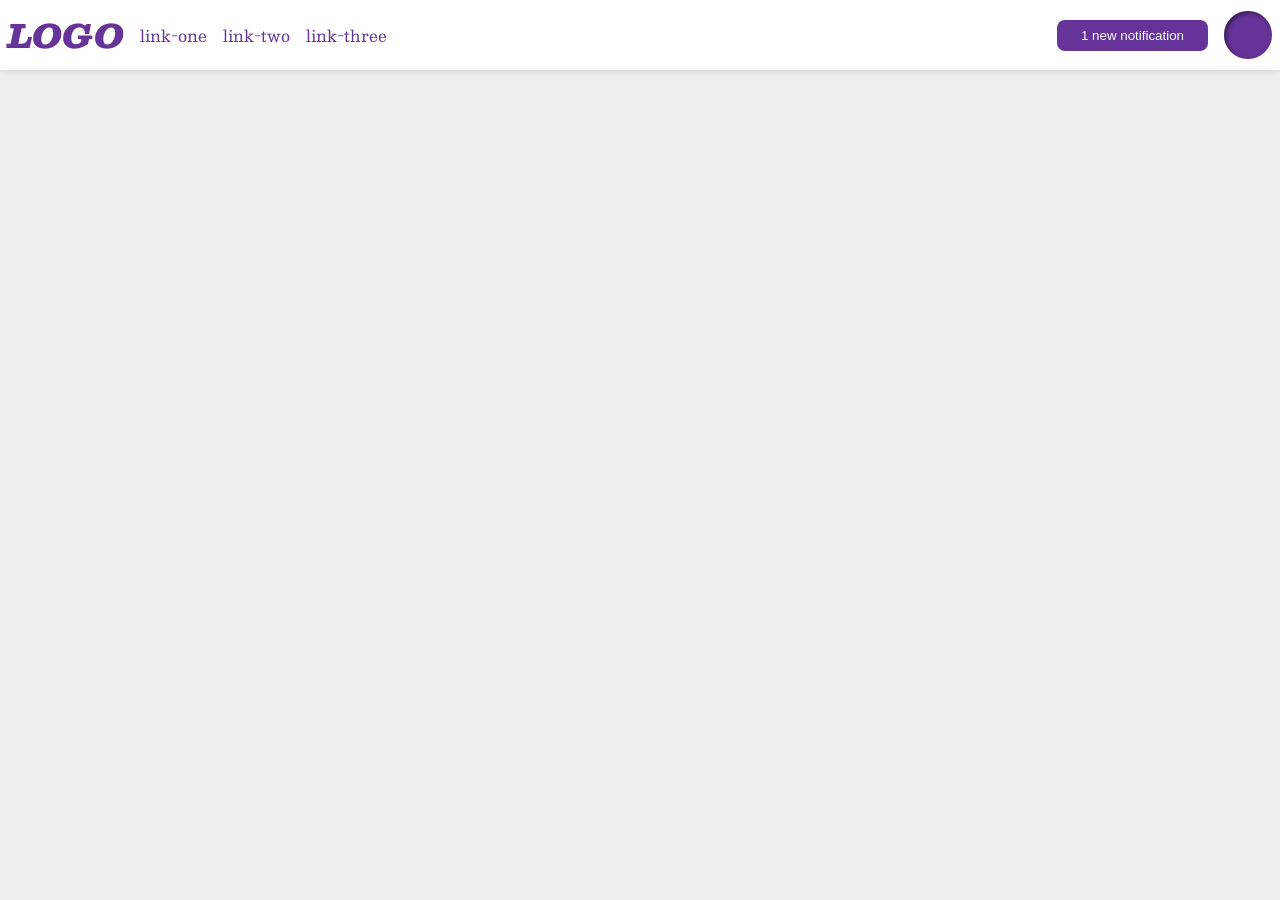
<file: foundations/flex/03-flex-header-2/index.html>
<!DOCTYPE html>
<html lang="en">
  <head>
    <meta charset="UTF-8">
    <meta http-equiv="X-UA-Compatible" content="IE=edge">
    <meta name="viewport" content="width=device-width, initial-scale=1.0">
    <title>Flex Header 2</title>
    <link rel="stylesheet" href="style.css">
  </head>
  <body>
    <div class="header">
      <div class="left-items">
        <div class="logo">
          LOGO
        </div>
        <ul class="links">
          <li><a href="https://google.com">link-one</a></li>
          <li><a href="https://google.com">link-two</a></li>
          <li><a href="https://google.com">link-three</a></li>
        </ul>
      </div>
      <div class="right-items">
        <button class="notifications">
          1 new notification
        </button>
        <div class="profile-image"></div>
      </div>
    </div>
  </body>
</html>
</file>
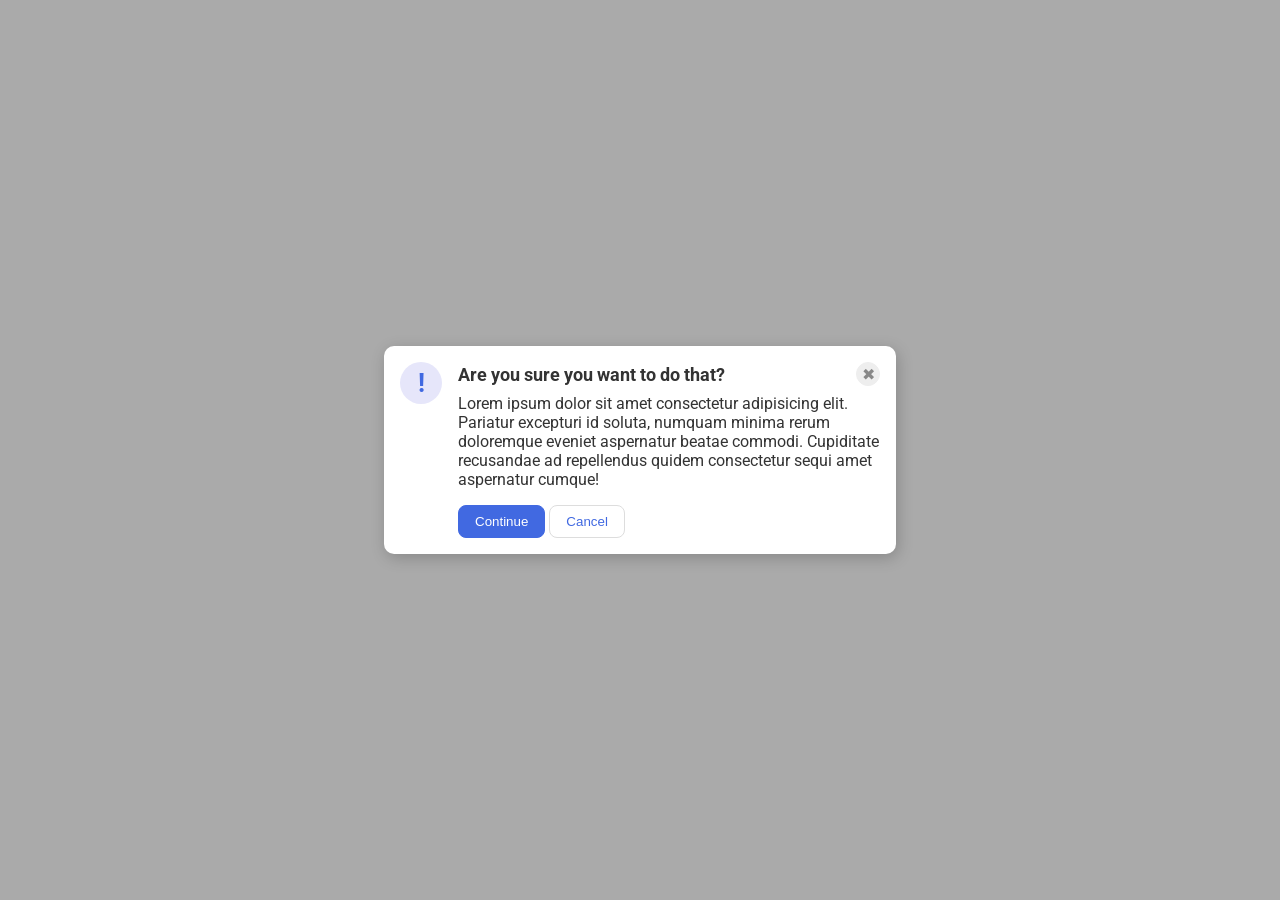
<file: foundations/flex/05-flex-modal/index.html>
<!DOCTYPE html>
<html lang="en">
  <head>
    <meta charset="UTF-8">
    <meta http-equiv="X-UA-Compatible" content="IE=edge">
    <meta name="viewport" content="width=device-width, initial-scale=1.0">
    <link rel="stylesheet" href="style.css">
    <title>Modal</title>
  </head>
  <body>
    <div class="modal">
      <div class="icon">!</div>
      <div class="container">
        <div class="header">Are you sure you want to do that?
          <button class="close-button">✖</button>
         </div>
        <div class="text">Lorem ipsum dolor sit amet consectetur adipisicing elit. Pariatur excepturi id soluta, numquam minima rerum doloremque eveniet aspernatur beatae commodi. Cupiditate recusandae ad repellendus quidem consectetur sequi amet aspernatur cumque!</div>
        <button class="continue">Continue</button>
        <button class="cancel">Cancel</button>
        </div>
    </div>
  </body>
</html>
</file>
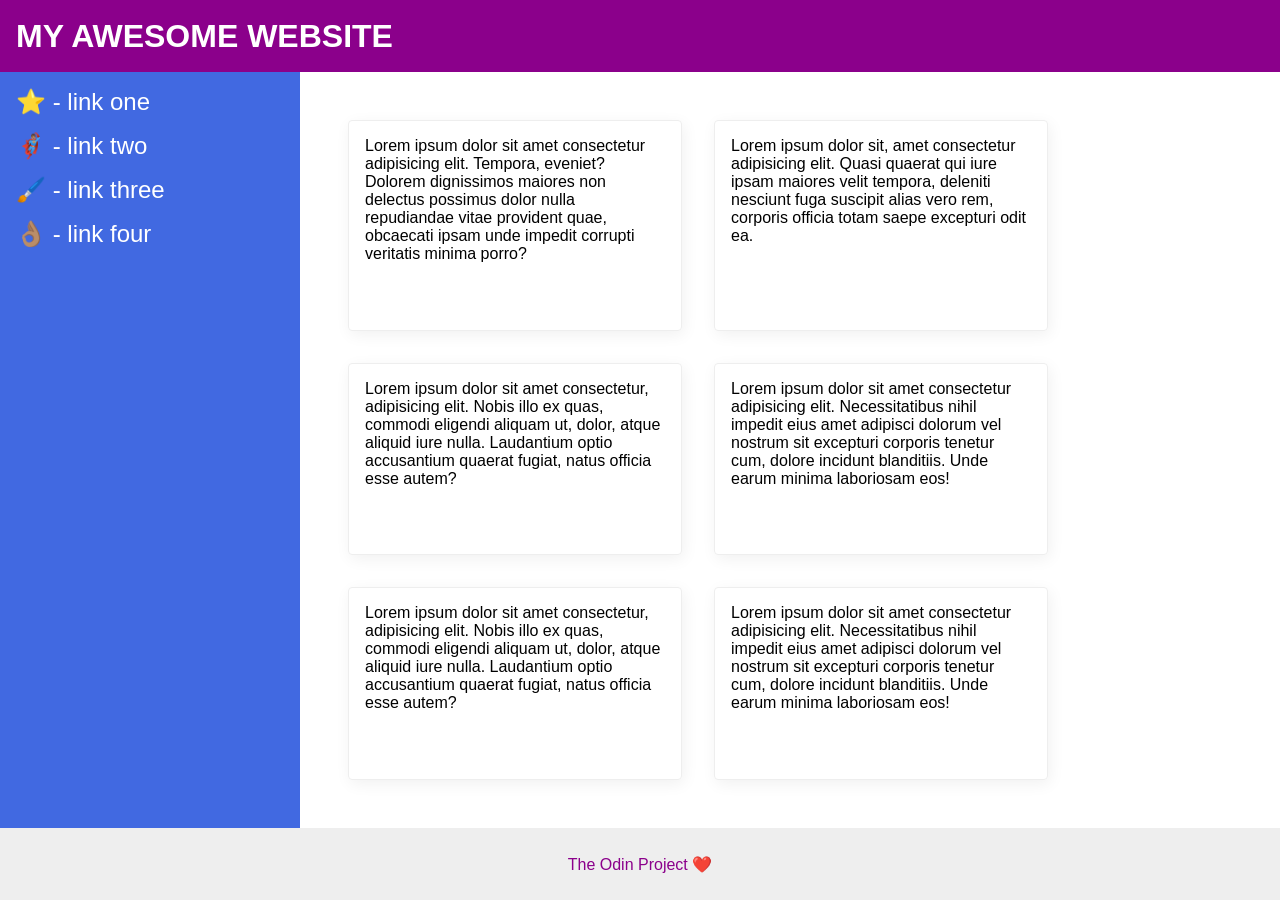
<file: foundations/flex/07-flex-layout-2/index.html>
<!DOCTYPE html>
<html lang="en">
  <head>
    <meta charset="UTF-8">
    <meta http-equiv="X-UA-Compatible" content="IE=edge">
    <meta name="viewport" content="width=device-width, initial-scale=1.0">
    <title>The Holy Grail</title>
    <link rel="stylesheet" href="style.css">
  </head>
  <body>
    <div class="header">
      MY AWESOME WEBSITE
    </div>
    <div class="body">
      <div class="sidebar">
        <ul>
          <li><a href="#">⭐ - link one</a></li>
          <li><a href="#">🦸🏽‍♂️ - link two</a></li>
          <li><a href="#">🖌️ - link three</a></li>
          <li><a href="#">👌🏽 - link four</a></li>
        </ul>
      </div>
      <div class="container">
        <div class="card">Lorem ipsum dolor sit amet consectetur adipisicing elit. Tempora, eveniet? Dolorem dignissimos maiores non delectus possimus dolor nulla repudiandae vitae provident quae, obcaecati ipsam unde impedit corrupti veritatis minima porro?</div>
        <div class="card">Lorem ipsum dolor sit, amet consectetur adipisicing elit. Quasi quaerat qui iure ipsam maiores velit tempora, deleniti nesciunt fuga suscipit alias vero rem, corporis officia totam saepe excepturi odit ea.</div>
        <div class="card">Lorem ipsum dolor sit amet consectetur, adipisicing elit. Nobis illo ex quas, commodi eligendi aliquam ut, dolor, atque aliquid iure nulla. Laudantium optio accusantium quaerat fugiat, natus officia esse autem?</div>
        <div class="card">Lorem ipsum dolor sit amet consectetur adipisicing elit. Necessitatibus nihil impedit eius amet adipisci dolorum vel nostrum sit excepturi corporis tenetur cum, dolore incidunt blanditiis. Unde earum minima laboriosam eos!</div>
        <div class="card">Lorem ipsum dolor sit amet consectetur, adipisicing elit. Nobis illo ex quas, commodi eligendi aliquam ut, dolor, atque aliquid iure nulla. Laudantium optio accusantium quaerat fugiat, natus officia esse autem?</div>
        <div class="card">Lorem ipsum dolor sit amet consectetur adipisicing elit. Necessitatibus nihil impedit eius amet adipisci dolorum vel nostrum sit excepturi corporis tenetur cum, dolore incidunt blanditiis. Unde earum minima laboriosam eos!</div>
      </div>
    </div>
    <div class="footer">
      The Odin Project ❤️
    </div>
  </body>
</html>
</file>
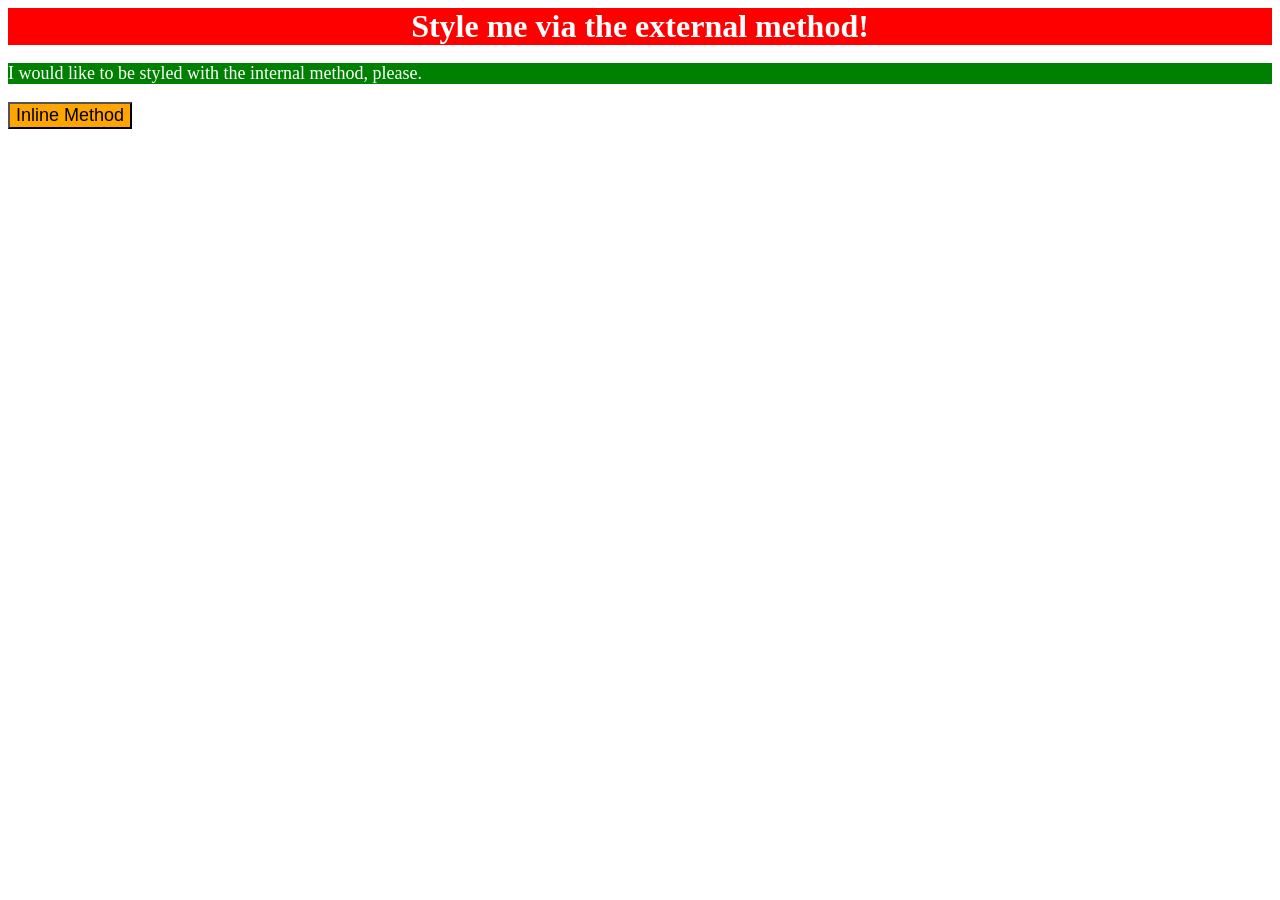
<file: foundations/intro-to-css/01-css-methods/index.html>
<!DOCTYPE html>
<html lang="en">
  <head>
    <meta charset="UTF-8">
    <meta http-equiv="X-UA-Compatible" content="IE=edge">
    <meta name="viewport" content="width=device-width, initial-scale=1.0">
    <title>Methods for Adding CSS</title>
    <link rel="stylesheet" href="styles.css">
    <style>
      p {
        background-color: green;
        color: white;
        font-size: 18px;
      }
    </style>
  </head>
  <body>
    <div>Style me via the external method!</div>
    <p>I would like to be styled with the internal method, please.</p>
    <button style="background-color: orange; font-size: 18px;">
      Inline Method
    </button>
  </body>
</html>
</file>
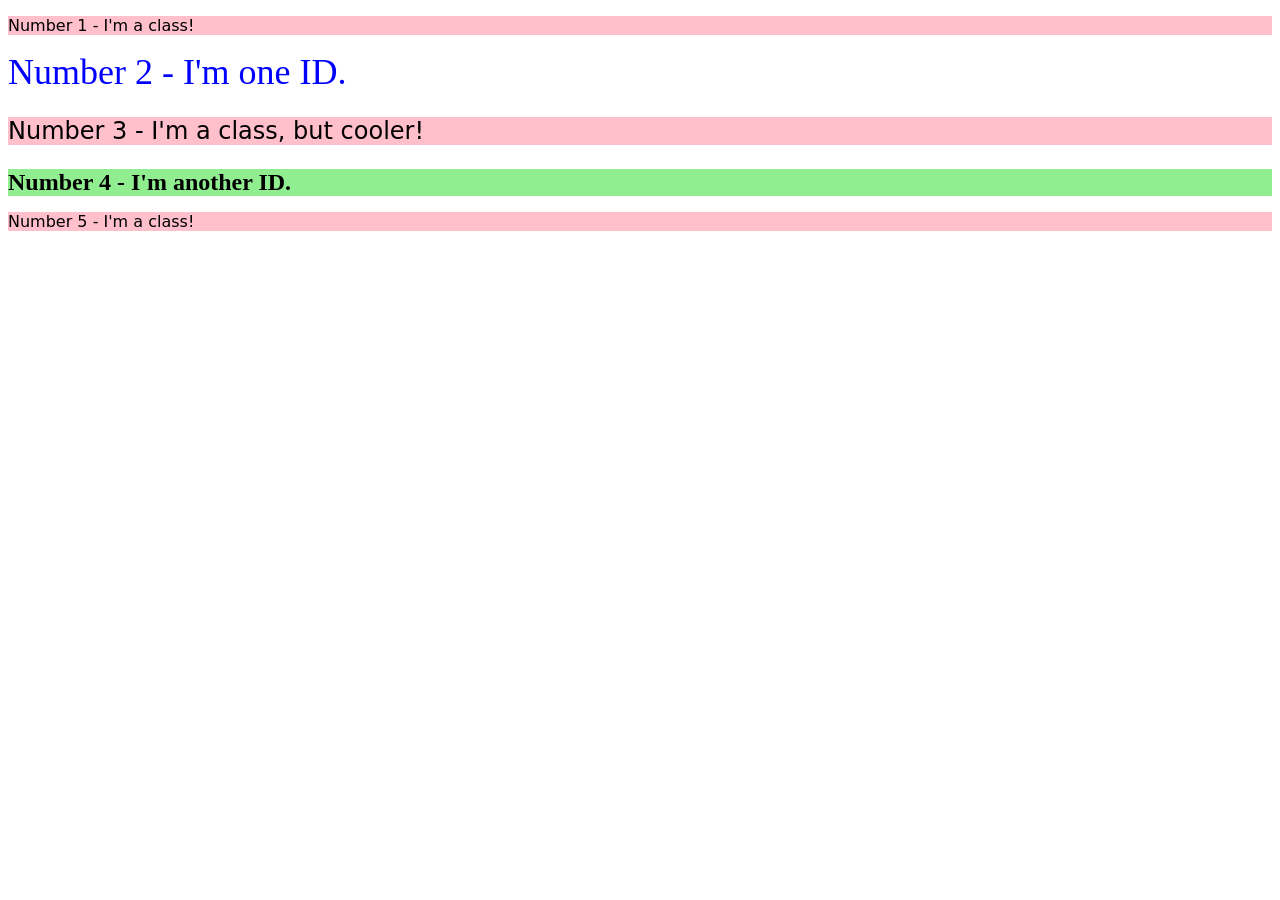
<file: foundations/intro-to-css/02-class-id-selectors/index.html>
<!DOCTYPE html>
<html lang="en">
  <head>
    <meta charset="UTF-8">
    <meta http-equiv="X-UA-Compatible" content="IE=edge">
    <meta name="viewport" content="width=device-width, initial-scale=1.0">
    <title>Class and ID Selectors</title>
    <link rel="stylesheet" href="style.css">
  </head>
  <body>
    <p class="odd">Number 1 - I'm a class!</p>
    <div id="two">Number 2 - I'm one ID.</div>
    <p class="odd three">Number 3 - I'm a class, but cooler!</p>
    <div id="four">Number 4 - I'm another ID.</div>
    <p class="odd">Number 5 - I'm a class!</p>
  </body>
</html>
</file>
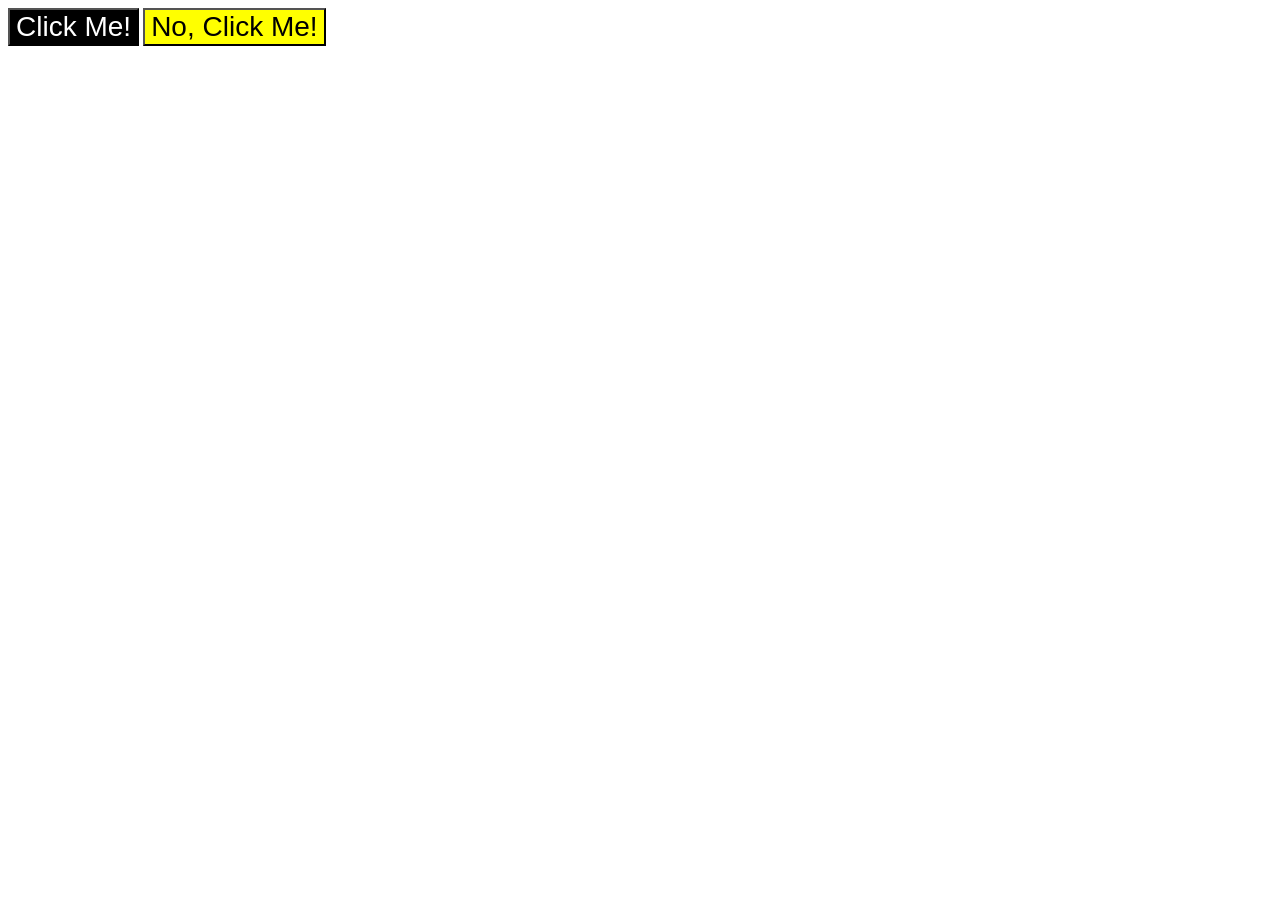
<file: foundations/intro-to-css/03-grouping-selectors/index.html>
<!DOCTYPE html>
<html lang="en">
  <head>
    <meta charset="UTF-8">
    <meta http-equiv="X-UA-Compatible" content="IE=edge">
    <meta name="viewport" content="width=device-width, initial-scale=1.0">
    <title>Grouping Selectors</title>
    <link rel="stylesheet" href="style.css">
  </head>
  <body>
    <button class="black">Click Me!</button>
    <button class="yellow">No, Click Me!</button>
  </body>
</html>
</file>
<file: foundations/flex/03-flex-header-2/style.css>
/* this is some magical font-importing.  
you'll learn about it later. */
@import url('https://fonts.googleapis.com/css2?family=Besley:ital,wght@0,400;1,900&display=swap');

body {
  margin: 0;
  background: #eee;
  font-family: Besley, serif;
}

.header {
  display: flex;
  justify-content: space-between;
  padding: 8px;
  background: white;
  border-bottom: 1px solid #ddd;
  box-shadow: 0 0 8px rgba(0,0,0,.1);
}

.profile-image {
  background: rebeccapurple;
  box-shadow: inset 2px 2px 4px rgba(0,0,0,.5);
  border-radius: 50%;
  width: 48px;
  height: 48px;
}

.logo {
  color: rebeccapurple;
  font-size: 32px;
  font-weight: 900;
  font-style: italic;
}

button {
  border: none;
  border-radius: 8px;
  background: rebeccapurple;
  color: white;
  padding: 8px 24px;
}

a {
  /* this removes the line under our links */
  text-decoration: none;
  color: rebeccapurple;
}

ul {
  list-style-type: none;
  display: flex;
  margin: 0px;
  padding: 0px;
  gap: 16px;
}

.left-items, .right-items {
  display: flex;
  align-items: center;
  gap: 16px;
}
</file>
<file: foundations/flex/05-flex-modal/style.css>
@import url('https://fonts.googleapis.com/css2?family=Roboto:wght@400;700&display=swap');

html, body {
  height: 100%;
}

body {
  font-family: Roboto, sans-serif;
  margin: 0;
  background: #aaa;
  color: #333;
  /* I'll give you this one for free lol */
  display: flex;
  align-items: center;
  justify-content: center;
}

.modal {
  background: white;
  width: 480px;
  border-radius: 10px;
  box-shadow: 2px 4px 16px rgba(0,0,0,.2);
  display: flex;
  gap: 16px;
  padding: 16px;
}

.icon {
  color: royalblue;
  font-size: 26px;
  font-weight: 700;
  background: lavender;
  width: 42px;
  height: 42px;
  border-radius: 50%;
  display: flex;
  align-items: center;
  justify-content: center;
  flex-shrink: 0;
}

.close-button {
  background: #eee;
  border-radius: 50%;
  color: #888;
  font-weight: 400;
  font-size: 16px;
  height: 24px;
  width: 24px;
  display: flex;
  align-items: center;
  justify-content: center;
  border: 1px solid #eee;
  padding: 0;
}

button {
  cursor: pointer;
  padding: 8px 16px;
  border-radius: 8px;
}

button.continue {
  background: royalblue;
  border: 1px solid royalblue;
  color: white;
}

button.cancel {
  background: white;
  border: 1px solid #ddd;
  color: royalblue;
}

.header {
  display: flex;
  align-items: center;
  justify-content: space-between;
  font-size: 18px;
  font-weight: 700;
  margin-bottom: 8px;
}

.text {
  margin-bottom: 16px;
}
</file>
<file: foundations/flex/07-flex-layout-2/style.css>
body {
  font-family: -apple-system, BlinkMacSystemFont, 'Segoe UI', Roboto, Oxygen, Ubuntu, Cantarell, 'Open Sans', 'Helvetica Neue', sans-serif;
  margin: 0;
  min-height: 100vh;
  display: flex;
  flex-direction: column;
}

.header {
  height: 72px;
  background: darkmagenta;
  color: white;
  display: flex;
  align-items: center;
  padding: 0 16px;
  font-size: 32px;
  font-weight: 900;
}

.footer {
  height: 72px;
  background: #eee;
  color: darkmagenta;
}

.sidebar {
  width: 300px;
  background: royalblue;
  box-sizing: border-box;
}

.card {
  border: 1px solid #eee;
  box-shadow: 2px 4px 16px rgba(0,0,0,.06);
  border-radius: 4px;
}

.body {
  flex: 1;
  display: flex;
}

.sidebar {
  flex-shrink: 0;
  padding: 16px;
}

ul {
  list-style-type: none;
  margin: 0;
  padding: 0;
}

li {
  margin-bottom: 16px;
}

a {
  color: white;
  text-decoration: none;
  font-size: 24px;
}

.container {
  padding: 48px;
  display: flex;
  flex-wrap: wrap;
  gap: 32px;
}

.card {
  padding: 16px;
  width: 300px;
}

.footer {
  display: flex;
  align-items: center;
  justify-content: center;
}
</file>
<file: foundations/intro-to-css/01-css-methods/styles.css>
div {
    background-color: red;
    color: white;
    font-size: 32px;
    text-align: center;
    font-weight: bold;
}
</file>
<file: foundations/intro-to-css/02-class-id-selectors/style.css>
/* Add CSS Styling */
.odd {
    background-color: pink;
    font-family: Verdana, "DejaVu Sans", sans-serif;
}

.odd.three {
    font-size: 24px;
}

#two {
    color: blue;
    font-size: 36px;
}

#four {
    background-color: lightgreen;
    font-size: 24px;
    font-weight: bold;
}
</file>
<file: foundations/intro-to-css/03-grouping-selectors/style.css>
/* Add CSS Styling */
.black, .yellow {
    font-size: 28px;
    font-family: Helvetica, "Times New Roman", sans-serif;
}

.black {
    background-color: black;
    color: white;
}

.yellow {
    background-color: yellow;
}
</file>
